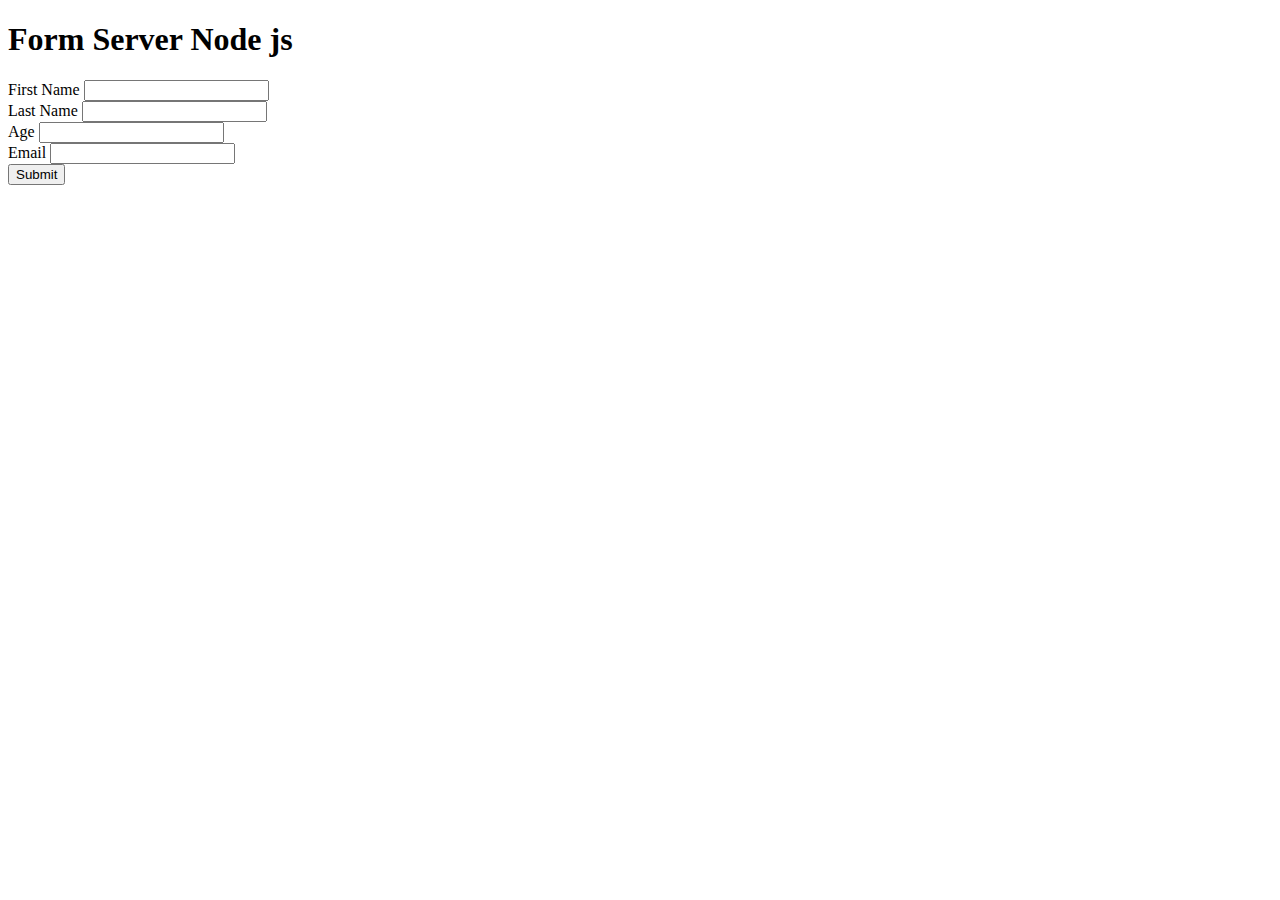
<file: WebContent/New form Js testing/form.html>
<!doctype html>
<head>
	<title>
		Form node js
	</title>
</head>
<body>
	<h1>Form Server Node js</h1>
		<form action="/" method="POST">
		<div>
		<label>First Name</label>
		<input type="text" name="FirstName">
		</div>
		<label>Last Name</label>
		<input type="text" name="Lastname">
		<br/>
		<label>Age</label>
		<input type="text" name="afe">
		<br/>
		<label>Email</label>
		<input type="Email" name="Email">
		<br/>
		<button>Submit</button>
	</form>
</body>
</file>
